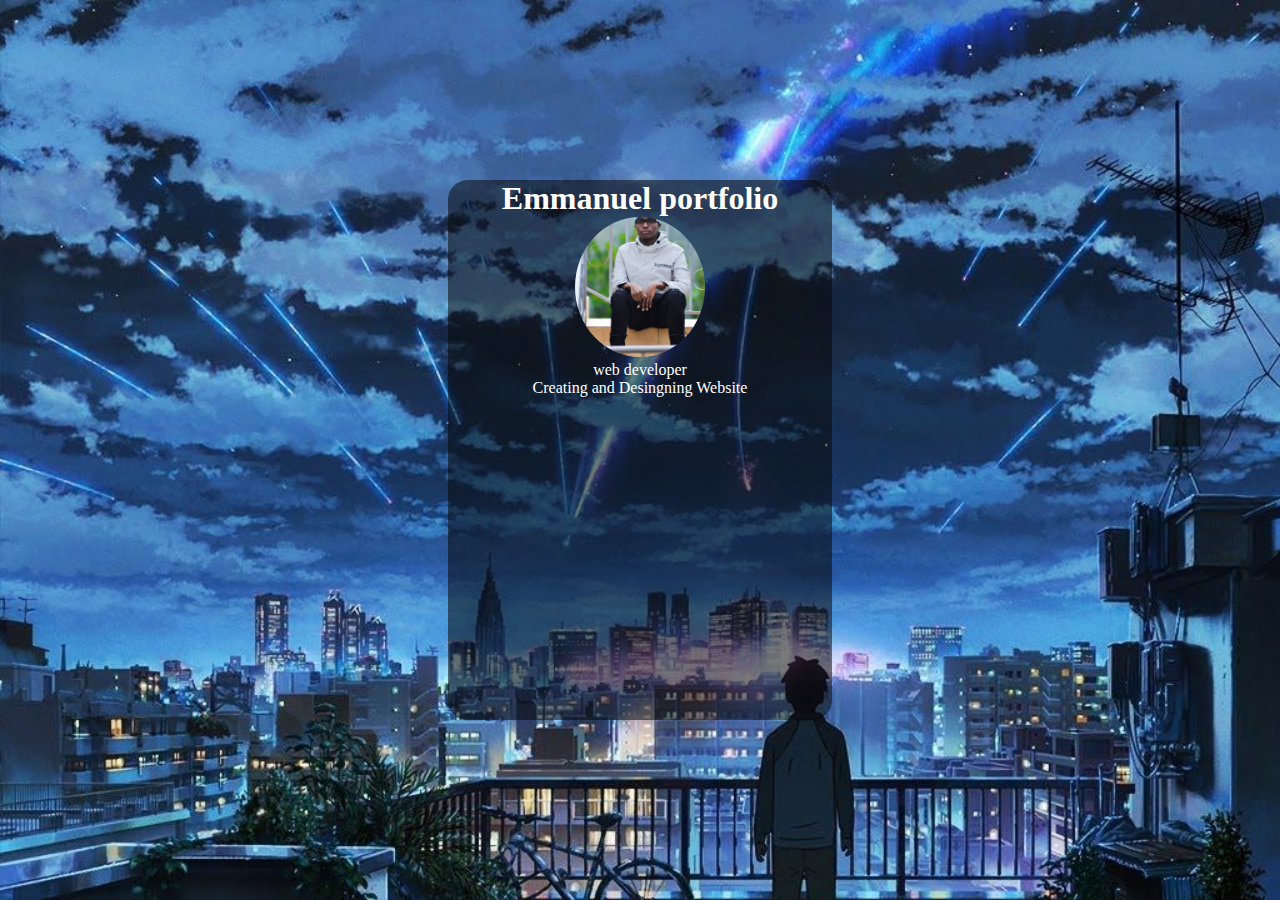
<file: index.html>
<!DOCTYPE html>
<html lang="en">
<head>
    <title>portfolio</title>
    <link rel="stylesheet" href="style.css">
</head>
<body>
   <div class="main">
    <div class="header">
        <h1>Emmanuel portfolio</h1>
        <img src="images/profile.jpg" alt="profile image">
    </div>
    <div class="main-content">
        <span>web developer</span>
        <p>
            Creating and Desingning Website
        </p>
    </div>
    <div id="social">
        
    </div>
   </div>
   
</body>
</html>
</file>
<file: style.css>
*{
    margin:0;
    padding: 0;
}
body{
    background-image: url(images/dul.png);
    background-repeat: no-repeat;
    background-attachment: fixed;
    background-size: cover;
    display: flex;
    justify-content: center;
    align-items: center;
    min-height: 100vh;
}
.header img{
    width: 130px;
    height: 140px; 
    border-radius:50%; 
    object-fit: cover;
    object-position:0 --8px ;

}
.main{
    background-color: rgba(8, 8, 8, 0.534);
    color: white;
    text-align: center;
    border-radius: 20px;
    width: 30%;
    height: 60vh;
}
</file>
